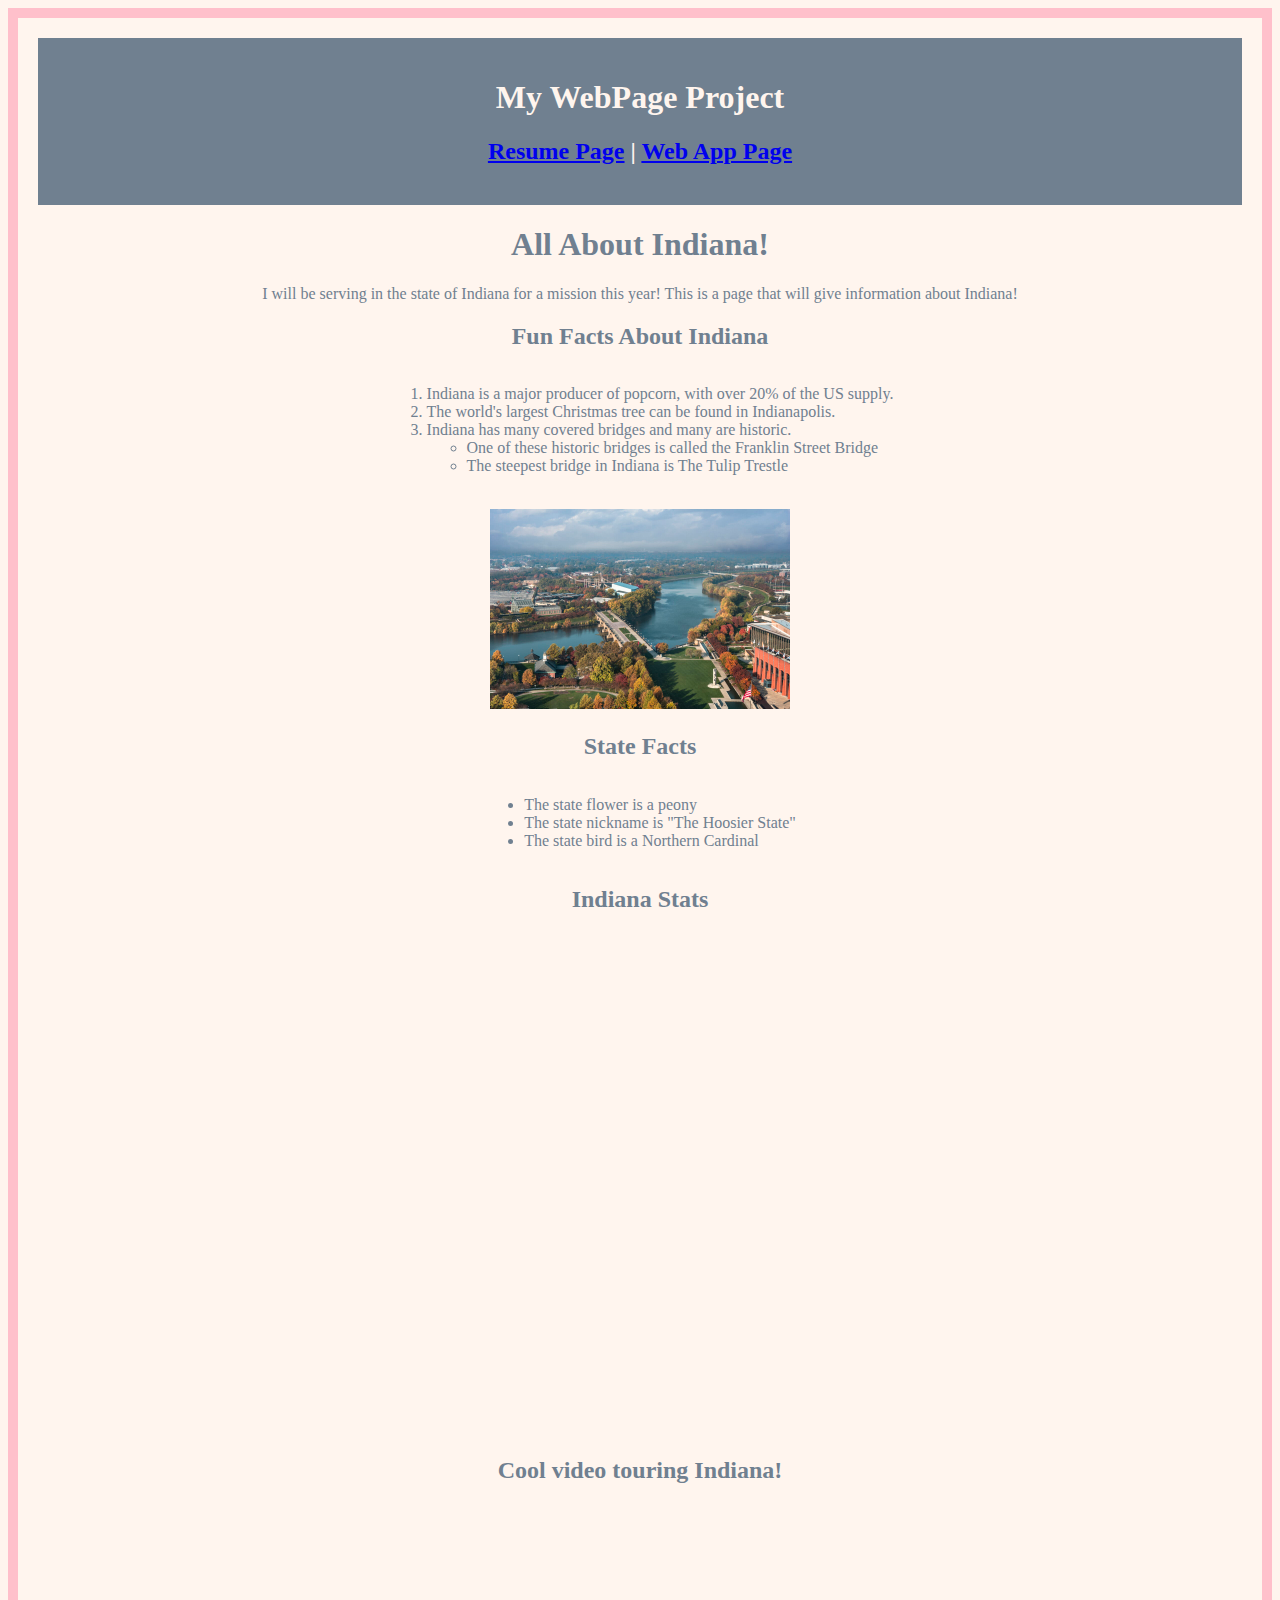
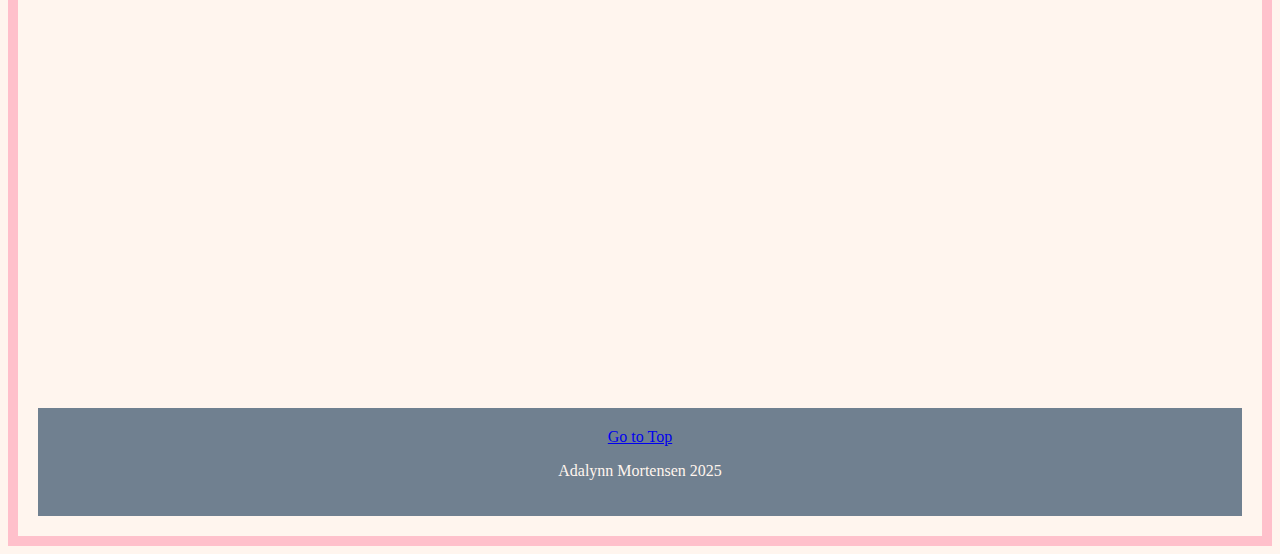
<file: scratch.html>
<!DOCTYPE html>
<html lang="en">
<head>
  <meta charset="UTF-8" />
  <meta name="viewport" content="width=device-width, initial-scale=1.0" />
  <title> All About Indiana!</title>
  <link rel="stylesheet" href="css/scratch.css"> 
</head>
<body>

    <header>
      <h1>My WebPage Project</h1>
      <h2>
        <a href="index.html">Resume Page</a> |
        <a href="webapp.html">Web App Page</a>
      </h2>
    </header>

    <main>
      <h1 id="#top">All About Indiana!</h1>
      <p>I will be serving in the state of Indiana for a mission this year! This is a page that will give information about Indiana!</p>

      <div class="Mylists">
        <h2>Fun Facts About Indiana</h2>
        <ol class="mylistitems">
          <li>Indiana is a major producer of popcorn, with over 20% of the US supply.</li>
          <li>The world's largest Christmas tree can be found in Indianapolis.</li>
          <li>Indiana has many covered bridges and many are historic.</li>
            <ul>
                <li>One of these historic bridges is called the Franklin Street Bridge</li>
                <li>The steepest bridge in Indiana is The Tulip Trestle</li>
            </ul>  
        </ol>
      </div>
<br/>
     <div class="indianaimage"> 
         <img src="assets/img/GettyImages-1470631373.jpg" alt="Indiana image" width=300; height="auto">
    </div> 
      
      <div class=Mylists>
        <h2>State Facts</h2>
        <ul class="mylistitems">
          <li>The state flower is a peony</li>
          <li>The state nickname is "The Hoosier State"</li>
          <li>The state bird is a Northern Cardinal</li>
        </ul>
        </div>
        <h2>Indiana Stats</h2>
        <iframe src="https://public.tableau.com/views/StateofIndianaMapandTablewithDemographicsandRent/DataMap?:embed=y&:display_count=yes&:showVizHome=no" width="600" height="500" frameborder="0" allowfullscreen></iframe>
        <br/>
      
      <h2>Cool video touring Indiana!</h2>
      <iframe width="600" height="500" src="https://www.youtube.com/embed/xh7saqqlpgo?si=uKQ3zqoEoSP2ZhTO" title="YouTube video player" frameborder="0" allow="accelerometer; autoplay; clipboard-write; encrypted-media; gyroscope; picture-in-picture; web-share" referrerpolicy="strict-origin-when-cross-origin" allowfullscreen></iframe>
    
    </main>
    <footer>
        <a href="#top"> Go to Top</a>
        <p> Adalynn Mortensen 2025</p>
    </footer>
</body>
</html>
</file>
<file: css/scratch.css>
footer{
    padding: 20px;
    background-color: slategrey;
    color: seashell;

}
          
.indianaimage{ 
    display: block;
    margin: 0 auto;
    width: 300px;  
    height: auto;    
    border: 3px; 
}

body{
    font-family:Georgia, 'Times New Roman', Times, serif;
    color: slategrey;
    background-color: seashell;
    font-size: 16px;
    font-style: normal;
    text-align: center;
    padding: 20px;
    border: 10px solid pink;
    margin: 50;
}

.Mylists{
    text-align: center;
   }

.mylistitems{
    display: inline-block;
    text-align: left;

}
header{
    padding: 20px;
    background-color: slategrey;
    text-align: center;
    color: seashell
}
</file>
